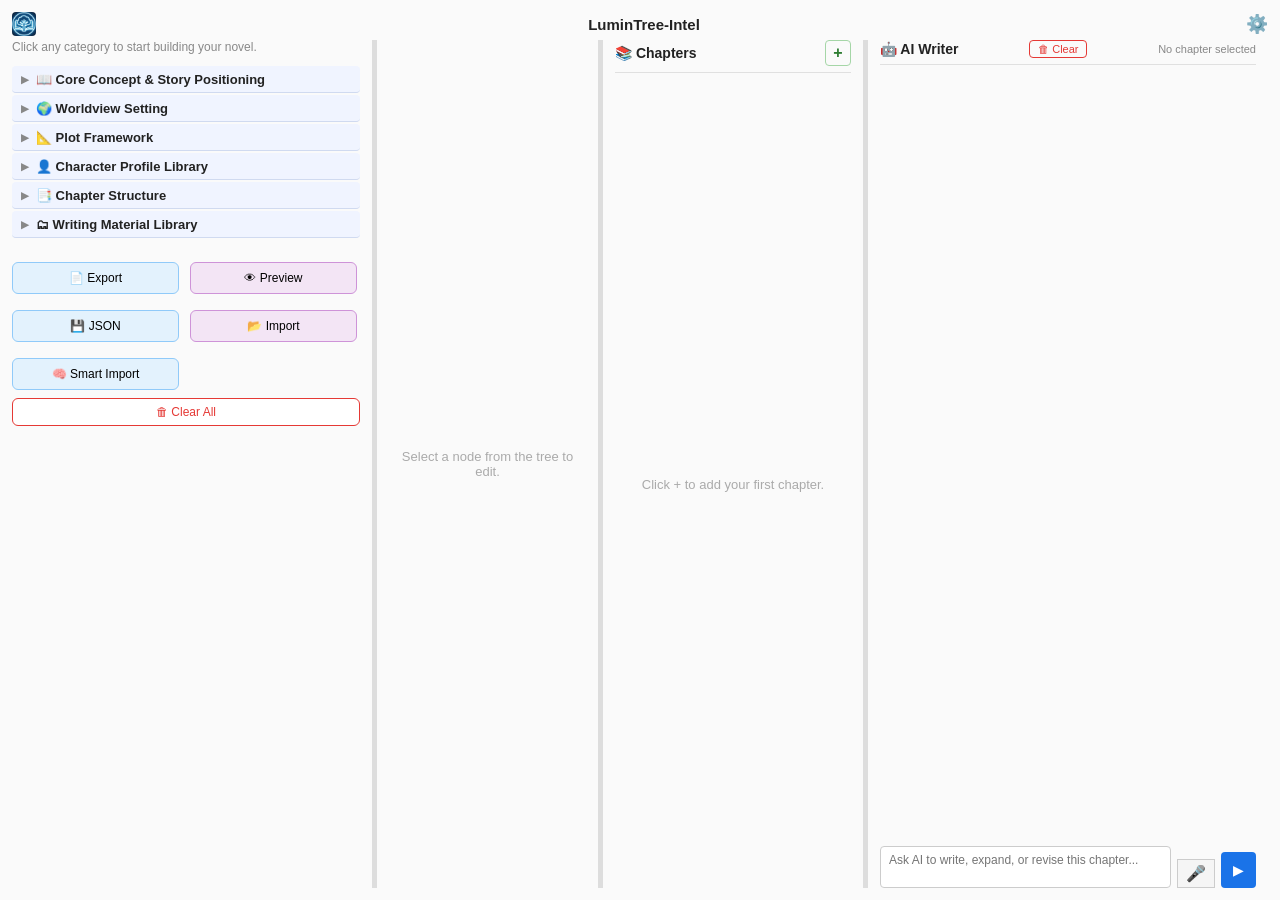
<file: index.html>
<!DOCTYPE html>
<html lang="en">
<head>
  <meta charset="UTF-8">
  <meta name="viewport" content="width=device-width, initial-scale=1.0">
  <title>LuminTree-Intel</title>
  <link rel="icon" href="logo.png">
  <link rel="stylesheet" href="style.css">
  <link rel="stylesheet" href="lib/katex.min.css">
</head>
<body>
  <div class="header">
    <img src="logo.png" alt="LuminTree-Intel" class="header-logo"><h1>LuminTree-Intel</h1>
    <button id="settings-btn" title="Settings">⚙️</button>
  </div>

  <div id="settings" class="settings hidden">
    <label>Preset
      <select id="api-preset">
        <option value="">Custom</option>
        <option value="dashscope">DashScope (Qwen)</option>
        <option value="openai">OpenAI</option>
      </select>
    </label>
    <label>API Endpoint
      <input type="text" id="api-url" placeholder="https://api.openai.com/v1/chat/completions">
    </label>
    <label>API Key
      <input type="password" id="api-key" placeholder="sk-...">
    </label>
    <label>Model
      <input type="text" id="api-model" placeholder="gpt-4o-mini">
    </label>
    <button id="save-settings">Save</button>
    <span id="settings-status"></span>
  </div>

  <!-- Two-panel layout -->
  <div class="main-layout">
    <!-- Left panel: Tree structure -->
    <div class="left-panel">
      <div id="tree-view">
        <p class="hint">Click any category to start building your novel.</p>
        <div id="tree"></div>
        <div class="tree-actions">
          <button id="export-btn" class="export-btn hidden">📄 Export</button>
          <button id="preview-btn" class="preview-btn hidden">👁 Preview</button>
          <button id="json-export-btn" class="export-btn hidden">💾 JSON</button>
          <button id="json-import-btn" class="preview-btn">📂 Import</button>
          <input type="file" id="json-import-file" accept=".json" class="hidden">
          <button id="smart-import-btn" class="export-btn">🧠 Smart Import</button>
          <input type="file" id="smart-import-file" accept=".json,.txt,.md" class="hidden">
          <button id="clear-all-btn" class="clear-all-btn">🗑 Clear All</button>
        </div>
      </div>
    </div>

    <!-- Resize handle -->
    <div class="resize-handle" id="resize-handle"></div>

    <!-- Middle panel: Editor / Content -->
    <div class="middle-panel" id="middle-panel">
      <div id="middle-empty" class="panel-empty">
        <p>Select a node from the tree to edit.</p>
      </div>

      <div id="chat-area" class="hidden">
        <div class="chat-header">
          <span id="chat-breadcrumb"></span>
        </div>
        <div id="chat-snippet" class="snippet"></div>
        <!-- Tab buttons -->
        <div class="middle-tabs">
          <button id="tab-editor" class="middle-tab active">📝 Editor</button>
          <button id="tab-ai" class="middle-tab">🤖 AI Assistant</button>
        </div>
        <!-- Editor sub-panel -->
        <div id="sub-editor" class="sub-panel">
          <div class="editor-section">
            <textarea id="node-editor" placeholder="Write your notes, plot details, character descriptions..."></textarea>
            <button id="editor-save" class="editor-save-btn">💾 Save</button>
            <button id="compile-novel-md" class="editor-save-btn" title="Compile all chapters into one Markdown file">📖 MD</button>
            <button id="compile-novel-pdf" class="editor-save-btn" title="Compile all chapters and print/save as PDF">📄 PDF</button>
          </div>
        </div>
        <!-- AI Assistant sub-panel -->
        <div id="sub-ai" class="sub-panel hidden">
          <div id="node-ai-messages" class="ai-messages"></div>
          <div class="ai-input-row">
            <textarea id="node-ai-input" placeholder="Ask AI to help refine this section..." rows="2"></textarea>
            <button id="node-ai-voice-btn" class="voice-btn" title="Voice input (English) — double-click to switch language">🎤</button>
            <button id="node-ai-send-btn" title="Send">▶</button>
          </div>
        </div>
      </div>

      <div id="preview-area" class="hidden">
        <div class="chat-header">
          <button id="preview-back">← Back</button>
          <span>Preview Export</span>
        </div>
        <div id="preview-content" class="preview-content"></div>
      </div>
    </div>

    <!-- Resize handle: middle ↔ right -->
    <div class="resize-handle" id="resize-handle-2"></div>

    <!-- Right panel: Chapter Organization -->
    <div class="right-panel">
      <div class="chapter-panel-header">
        <h3>📚 Chapters</h3>
        <button id="add-chapter-btn" title="Add chapter">+</button>
      </div>
      <div id="chapter-list"></div>
      <div id="chapter-empty" class="panel-empty">
        <p>Click + to add your first chapter.</p>
      </div>
    </div>

    <!-- Resize handle: right ↔ AI -->
    <div class="resize-handle" id="resize-handle-3"></div>

    <!-- AI Chat panel -->
    <div class="ai-panel">
      <div class="ai-panel-header">
        <h3>🤖 AI Writer</h3>
        <button id="ai-clear-btn" class="ai-clear-btn" title="Clear memory — forget all conversation for this chapter">🗑 Clear</button>
        <span id="ai-chapter-label" class="ai-chapter-label">No chapter selected</span>
      </div>
      <div id="ai-messages" class="ai-messages"></div>
      <div class="ai-input-row">
        <textarea id="ai-input" placeholder="Ask AI to write, expand, or revise this chapter..." rows="2"></textarea>
        <button id="ai-voice-btn" class="voice-btn" title="Voice input (English) — double-click to switch language">🎤</button>
        <button id="ai-send-btn" title="Send">▶</button>
      </div>
    </div>
  </div>

  <script src="lib/katex.min.js"></script>
  <script src="lib/marked.min.js"></script>
  <script src="lib/mermaid.min.js"></script>
  <script src="app.js"></script>
</body>
</html>
</file>
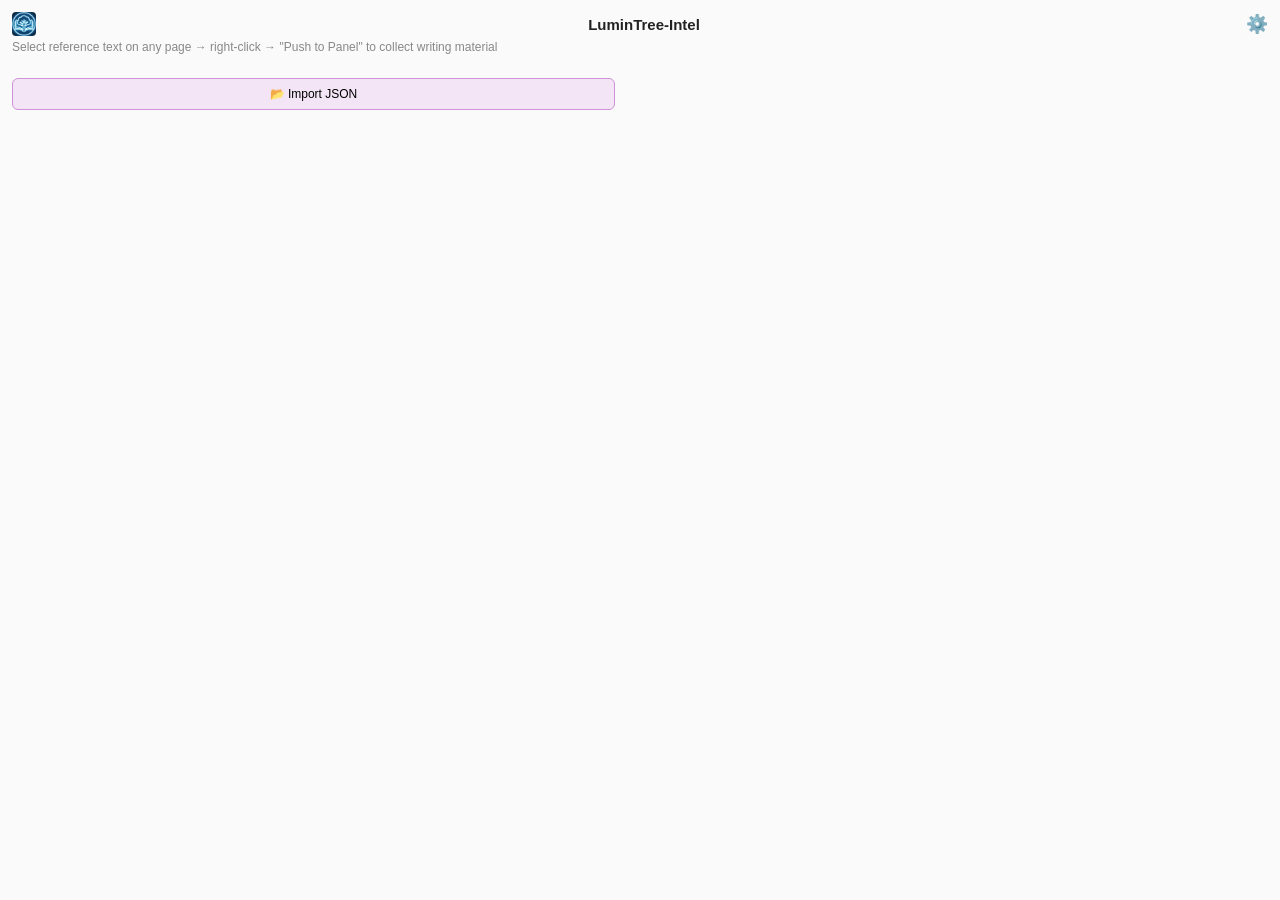
<file: sidebar/sidebar.html>
<!DOCTYPE html>
<html lang="en">
<head>
  <meta charset="UTF-8">
  <title>LuminTree-Intel</title>
  <link rel="stylesheet" href="sidebar.css">
  <link rel="stylesheet" href="lib/katex.min.css">
</head>
<body>
  <div class="header">
    <img src="../logo.png" alt="LuminTree-Intel" class="header-logo"><h1>LuminTree-Intel</h1>
    <button id="settings-btn" title="Settings">⚙️</button>
  </div>

  <div id="settings" class="settings hidden">
    <label>Preset
      <select id="api-preset">
        <option value="">Custom</option>
        <option value="dashscope">DashScope (Qwen)</option>
        <option value="openai">OpenAI</option>
      </select>
    </label>
    <label>API Endpoint
      <input type="text" id="api-url" placeholder="https://api.openai.com/v1/chat/completions">
    </label>
    <label>API Key
      <input type="password" id="api-key" placeholder="sk-...">
    </label>
    <label>Model
      <input type="text" id="api-model" placeholder="gpt-4o-mini">
    </label>
    <button id="save-settings">Save</button>
    <span id="settings-status"></span>
  </div>

  <!-- Tree view -->
  <div id="tree-view">
    <p class="hint">Select reference text on any page → right-click → "Push to Panel" to collect writing material</p>
    <div id="tree"></div>
    <button id="export-btn" class="export-btn hidden">📄 Export</button>
    <button id="preview-btn" class="preview-btn hidden">👁 Preview</button>
    <button id="json-export-btn" class="export-btn hidden">💾 Export JSON</button>
    <button id="json-import-btn" class="preview-btn">📂 Import JSON</button>
    <input type="file" id="json-import-file" accept=".json" class="hidden">
  </div>

  <!-- Chat area -->
  <div id="chat-area" class="hidden">
    <div class="chat-header">
      <button id="chat-back">← Back</button>
      <span id="chat-breadcrumb"></span>
    </div>
    <div id="chat-snippet" class="snippet"></div>
    <div id="chat-messages"></div>
    <div class="chat-input-row">
      <input type="text" id="chat-input" placeholder="Discuss plot, characters, worldbuilding...">
      <button id="voice-btn" class="voice-btn" title="Voice input">🎤</button>
      <button id="chat-send">Send</button>
    </div>
    <button id="branch-btn" class="branch-btn hidden">🌿 Branch selected text as child node</button>
  </div>

  <!-- Preview panel -->
  <div id="preview-area" class="hidden">
    <div class="chat-header">
      <button id="preview-back">← Back</button>
      <span>Preview Export</span>
    </div>
    <div id="preview-content" class="preview-content"></div>
  </div>

  <script src="lib/katex.min.js"></script>
  <script src="lib/marked.min.js"></script>
  <script src="lib/mermaid.min.js"></script>

  <script src="sidebar.js"></script>
</body>
</html>
</file>
<file: style.css>
/* === LuminTree-Intel — Novel Creation Studio Styles === */

* { box-sizing: border-box; margin: 0; padding: 0; }

body {
  font-family: -apple-system, BlinkMacSystemFont, "Segoe UI", Roboto, sans-serif;
  padding: 12px;
  background: #fafafa;
  color: #222;
  font-size: 13px;
  height: 100vh;
  display: flex;
  flex-direction: column;
}

.hidden { display: none !important; }

/* Header */
.header { display: flex; justify-content: space-between; align-items: center; margin-bottom: 4px; flex-shrink: 0; }
.header h1 { font-size: 15px; }
.header-logo { width: 24px; height: 24px; margin-right: 6px; border-radius: 4px; }
.header button { background: none; border: none; font-size: 18px; cursor: pointer; }

.hint { font-size: 12px; color: #888; margin-bottom: 12px; }

/* Two-panel layout */
.main-layout { display: flex; flex: 1; gap: 0; min-height: 0; overflow: hidden; }
.left-panel {
  width: 360px; min-width: 220px; max-width: 600px;
  overflow-y: auto; padding-right: 12px; flex-shrink: 0;
}
.resize-handle {
  width: 5px; cursor: col-resize; background: #ddd; flex-shrink: 0;
  transition: background 0.15s;
}
.resize-handle:hover, .resize-handle.dragging { background: #1a73e8; }
.middle-panel { flex: 1; overflow-y: auto; display: flex; flex-direction: column; padding: 0 12px; }
.right-panel {
  width: 260px; min-width: 200px; max-width: 400px;
  overflow-y: auto; padding: 0 12px; flex-shrink: 0;
  display: flex; flex-direction: column;
}
.panel-empty { flex: 1; display: flex; align-items: center; justify-content: center; color: #aaa; font-size: 13px; text-align: center; }

/* AI Chat panel */
.ai-panel {
  width: 400px; min-width: 260px; max-width: 600px;
  padding: 0 12px; flex-shrink: 0;
  display: flex; flex-direction: column; overflow: hidden;
}
.ai-panel-header {
  display: flex; align-items: center; justify-content: space-between;
  margin-bottom: 8px; padding-bottom: 6px; border-bottom: 1px solid #e0e0e0;
}
.ai-panel-header h3 { font-size: 14px; font-weight: 600; margin: 0; }
.ai-chapter-label { font-size: 11px; color: #888; overflow: hidden; text-overflow: ellipsis; white-space: nowrap; max-width: 160px; }
.ai-clear-btn {
  background: none; border: 1px solid #e53935; color: #e53935; font-size: 11px;
  padding: 2px 8px; border-radius: 4px; cursor: pointer; flex-shrink: 0;
}
.ai-clear-btn:hover { background: #ffebee; }
.ai-messages {
  flex: 1; overflow-y: auto; margin-bottom: 8px;
  display: flex; flex-direction: column; gap: 6px;
}
.ai-msg { padding: 8px 10px; border-radius: 6px; font-size: 13px; line-height: 1.6; word-break: break-word; }
.ai-msg-user { background: #e3f2fd; align-self: flex-end; max-width: 90%; }
.ai-msg-assistant { background: #fff; border: 1px solid #ddd; }
.ai-msg-assistant p { margin-bottom: 6px; }
.ai-msg-assistant pre { background: #f0f0f0; padding: 8px; border-radius: 4px; overflow-x: auto; margin: 6px 0; }
.ai-msg-assistant code { background: #f0f0f0; padding: 1px 4px; border-radius: 3px; font-size: 12px; }
.ai-use-btn {
  display: block; margin-top: 8px; padding: 4px 12px; background: #e8f5e9; border: 1px solid #a5d6a7;
  border-radius: 4px; font-size: 11px; cursor: pointer; color: #2e7d32;
}
.ai-use-btn:hover { background: #c8e6c9; }
.ai-use-btn:disabled { opacity: 0.6; cursor: default; background: #e8f5e9; }
.ai-msg-thinking { background: #fff; border: 1px solid #ddd; color: #888; font-size: 13px; }
.ai-input-row { display: flex; gap: 6px; align-items: flex-end; }
.ai-input-row textarea {
  flex: 1; padding: 6px 8px; border: 1px solid #ccc; border-radius: 4px;
  font-size: 12px; font-family: inherit; resize: none;
}
.ai-input-row textarea:focus { outline: none; border-color: #1a73e8; }
#ai-send-btn {
  background: #1a73e8; color: #fff; border: none; border-radius: 4px;
  padding: 6px 12px; font-size: 14px; cursor: pointer; flex-shrink: 0; height: 36px;
}
#ai-send-btn:hover { background: #1558b0; }
#ai-send-btn:disabled { background: #ccc; cursor: not-allowed; }

/* Chapter panel */
.chapter-panel-header {
  display: flex; align-items: center; justify-content: space-between;
  margin-bottom: 8px; padding-bottom: 6px; border-bottom: 1px solid #e0e0e0;
}
.chapter-panel-header h3 { font-size: 14px; font-weight: 600; margin: 0; }
#add-chapter-btn {
  background: none; border: 1px solid #a5d6a7; color: #2e7d32; font-size: 16px;
  width: 26px; height: 26px; border-radius: 4px; cursor: pointer; font-weight: bold;
  display: flex; align-items: center; justify-content: center;
}
#add-chapter-btn:hover { background: #e8f5e9; }

.chapter-item {
  display: flex; align-items: center; gap: 6px; padding: 6px 8px;
  border-radius: 4px; cursor: pointer; font-size: 13px; margin-bottom: 2px;
}
.chapter-item:hover { background: #eee; }
.chapter-item.active { background: #e8f0fe; border-left: 3px solid #1a73e8; }
.chapter-number { font-weight: 600; color: #1a73e8; flex-shrink: 0; min-width: 28px; }
.chapter-title { flex: 1; overflow: hidden; text-overflow: ellipsis; white-space: nowrap; }
.chapter-del {
  background: none; border: none; color: #bbb; font-size: 12px; cursor: pointer;
  padding: 0 2px; visibility: hidden;
}
.chapter-item:hover .chapter-del { visibility: visible; }
.chapter-del:hover { color: #e53935; }
.chapter-edit {
  background: none; border: none; color: #bbb; font-size: 12px; cursor: pointer;
  padding: 0 2px; visibility: hidden;
}
.chapter-item:hover .chapter-edit { visibility: visible; }
.chapter-edit:hover { color: #1a73e8; }
.tree-actions { display: flex; flex-wrap: wrap; gap: 4px; margin-top: 12px; }
.clear-all-btn {
  display: inline-block; width: 100%; margin-top: 4px; padding: 6px;
  background: #fff; border: 1px solid #e53935; border-radius: 6px;
  font-size: 12px; cursor: pointer; text-align: center; color: #e53935;
}
.clear-all-btn:hover { background: #ffebee; }

/* Settings */
.settings { background: #fff; border: 1px solid #ddd; border-radius: 6px; padding: 10px; margin-bottom: 12px; }
.settings label { display: block; font-size: 12px; color: #555; margin-bottom: 6px; }
.settings select, .settings input {
  width: 100%; padding: 6px 8px; border: 1px solid #ccc; border-radius: 4px; font-size: 12px; margin-top: 2px;
}
.settings > button { margin-top: 6px; background: #1a73e8; color: #fff; border: none; border-radius: 4px; padding: 6px 14px; font-size: 12px; cursor: pointer; }
#settings-status { margin-left: 8px; font-size: 12px; color: #2e7d32; }

/* Tree */
.tree-node { margin-bottom: 2px; }
.tree-row {
  display: flex; align-items: center; gap: 4px; padding: 5px 6px;
  border-radius: 4px; cursor: default;
}
.tree-row:hover { background: #eee; }
.tree-toggle { font-size: 10px; width: 14px; text-align: center; cursor: pointer; flex-shrink: 0; color: #888; }
.tree-label {
  flex: 1; font-size: 13px; cursor: pointer; overflow: hidden;
  text-overflow: ellipsis; white-space: nowrap;
}
.tree-label:hover { color: #1a73e8; }
.tree-time { font-size: 10px; color: #aaa; flex-shrink: 0; margin-left: 4px; }
.tree-del {
  background: none; border: none; color: #bbb; font-size: 12px; cursor: pointer;
  padding: 0 2px; visibility: hidden;
}
.tree-pin {
  background: none; border: none; font-size: 12px; cursor: pointer;
  padding: 0 2px; visibility: hidden; flex-shrink: 0;
}
.tree-export {
  background: none; border: none; font-size: 12px; cursor: pointer;
  padding: 0 2px; visibility: hidden; flex-shrink: 0;
}
.tree-row:hover .tree-del, .tree-row:hover .tree-pin, .tree-row:hover .tree-export { visibility: visible; }
.tree-row.pinned .tree-pin { visibility: visible; }
.tree-row.pinned { background: #fff8e1; }
.tree-del:hover { color: #e53935; }
.tree-add {
  background: none; border: 1px solid #a5d6a7; color: #2e7d32; font-size: 12px; cursor: pointer;
  padding: 0 4px; visibility: hidden; flex-shrink: 0; border-radius: 3px; font-weight: bold;
}
.tree-row:hover .tree-add { visibility: visible; }
.tree-add:hover { background: #e8f5e9; }

/* Fixed category root nodes — visually distinct */
.tree-row.category-root { background: #f0f4ff; font-weight: 600; border-bottom: 1px solid #d0daf0; }
.tree-row.category-root:hover { background: #e4ecff; }

/* Drag-and-drop */
.tree-row.dragging { opacity: 0.4; }
.tree-row.drag-over { outline: 2px dashed #1a73e8; outline-offset: -2px; background: #e8f0fe; }

/* Pin indicator bar */
.pin-indicator {
  background: #fff8e1; border: 1px solid #ffe082; border-radius: 6px;
  padding: 6px 10px; margin-bottom: 8px; font-size: 12px;
  display: flex; align-items: center; gap: 6px;
}
.pin-indicator b { font-weight: 600; }
#unpin-btn {
  margin-left: auto; background: none; border: 1px solid #ccc; border-radius: 4px;
  padding: 2px 6px; font-size: 11px; cursor: pointer;
}
.tree-children { margin-left: 4px; border-left: 1px solid #ddd; }

/* Chat / Editor */
#chat-area { flex: 1; display: flex; flex-direction: column; }
.chat-header { display: flex; align-items: center; gap: 8px; margin-bottom: 8px; }

/* Editor */
.editor-section { flex: 1; display: flex; flex-direction: column; gap: 8px; }

/* Middle panel tabs */
.middle-tabs { display: flex; gap: 4px; margin-bottom: 8px; }
.middle-tab {
  flex: 1; padding: 6px 12px; border: 1px solid #ddd; border-radius: 4px;
  background: #f5f5f5; font-size: 12px; cursor: pointer; text-align: center;
}
.middle-tab.active { background: #1a73e8; color: #fff; border-color: #1a73e8; }
.middle-tab:hover:not(.active) { background: #e8f0fe; }
.sub-panel { flex: 1; display: flex; flex-direction: column; overflow: hidden; }
#node-editor {
  flex: 1; width: 100%; resize: none; padding: 10px; border: 1px solid #ddd; border-radius: 6px;
  font-family: inherit; font-size: 13px; line-height: 1.6; box-sizing: border-box;
}
#node-editor:focus { outline: none; border-color: #1a73e8; }
.editor-save-btn {
  align-self: flex-end; background: #1a73e8; color: #fff; border: none; border-radius: 4px;
  padding: 6px 16px; font-size: 12px; cursor: pointer;
}
.editor-save-btn:hover { background: #1558b0; }
.chat-header button { background: none; border: 1px solid #ccc; border-radius: 4px; padding: 4px 8px; font-size: 12px; cursor: pointer; }
#chat-breadcrumb { font-size: 11px; color: #888; overflow: hidden; text-overflow: ellipsis; white-space: nowrap; }

.snippet {
  background: #e8f0fe; border-radius: 6px; padding: 8px 10px; margin-bottom: 10px;
  font-size: 12px; line-height: 1.5; word-break: break-word; max-height: 120px; overflow-y: auto;
}

#chat-messages { flex: 1; overflow-y: auto; margin-bottom: 10px; }
.msg { padding: 8px 10px; border-radius: 6px; margin-bottom: 6px; line-height: 1.5; word-break: break-word; white-space: pre-wrap; }
.msg-user { background: #e3f2fd; }
.msg-thinking { background: #fff; border: 1px solid #ddd; color: #888; font-size: 13px; }
.thinking-dots::after { content: ""; animation: dots 1.5s steps(3) infinite; }
@keyframes dots { 0% { content: "."; } 33% { content: ".."; } 66% { content: "..."; } }
.msg-time { display: block; font-size: 10px; color: #aaa; margin-top: 4px; text-align: right; }
.msg-assistant { background: #fff; border: 1px solid #ddd; }
.msg-assistant p { margin-bottom: 6px; }
.msg-assistant ul, .msg-assistant ol { margin: 4px 0 6px 18px; }
.msg-assistant code { background: #f0f0f0; padding: 1px 4px; border-radius: 3px; font-size: 12px; }
.msg-assistant pre { background: #f0f0f0; padding: 8px; border-radius: 4px; overflow-x: auto; margin: 6px 0; }
.msg-assistant strong { font-weight: 600; }
.msg-assistant .katex-display { margin: 8px 0; overflow-x: auto; }
.msg-assistant .katex { font-size: 1em; }

.chat-input-row { display: flex; gap: 6px; }
.chat-input-row input { flex: 1; padding: 6px 8px; border: 1px solid #ccc; border-radius: 4px; font-size: 12px; }
.chat-input-row button { background: #1a73e8; color: #fff; border: none; border-radius: 4px; padding: 6px 12px; font-size: 12px; cursor: pointer; }
.voice-btn { background: #f5f5f5 !important; color: #222 !important; border: 1px solid #ccc !important; font-size: 16px !important; padding: 4px 8px !important; }
.voice-btn.recording { background: #ffcdd2 !important; border-color: #e53935 !important; animation: pulse 1s infinite; }
@keyframes pulse { 0%, 100% { opacity: 1; } 50% { opacity: 0.5; } }

/* Branch button */
.branch-btn {
  display: block; width: 100%; margin-top: 8px; padding: 8px;
  background: #e8f5e9; border: 1px solid #a5d6a7; border-radius: 6px;
  font-size: 12px; cursor: pointer; text-align: center;
}
.branch-btn:hover { background: #c8e6c9; }

/* Export & Preview buttons */
.export-btn, .preview-btn {
  display: inline-block; width: 48%; margin-top: 12px; padding: 8px;
  border-radius: 6px; font-size: 12px; cursor: pointer; text-align: center;
}
.export-btn { background: #e3f2fd; border: 1px solid #90caf9; margin-right: 2%; }
.export-btn:hover { background: #bbdefb; }
.preview-btn { background: #f3e5f5; border: 1px solid #ce93d8; }
.preview-btn:hover { background: #e1bee7; }

/* Preview content */
.preview-content {
  background: #fff;
  border: 1px solid #ddd;
  border-radius: 6px;
  padding: 12px;
  overflow: auto;
  max-height: calc(100vh - 80px);
  font-size: 13px;
  line-height: 1.6;
}
.preview-content h1 { font-size: 16px; margin-bottom: 8px; }
.preview-content h2 { font-size: 14px; margin: 12px 0 6px; }
.preview-content h3 { font-size: 13px; margin: 10px 0 4px; }
.preview-content blockquote { border-left: 3px solid #ddd; padding-left: 10px; color: #555; margin: 6px 0; }
.preview-content hr { border: none; border-top: 1px solid #ddd; margin: 12px 0; }
.preview-content strong { font-weight: 600; }
.preview-content .katex-display { margin: 8px 0; overflow-x: auto; }
.mermaid-chart { margin: 12px 0; overflow-x: auto; }
.mermaid-chart svg { max-width: 100%; height: auto; }

/* Source URL */
.tree-source { cursor: pointer; font-size: 12px; margin-left: 4px; text-decoration: none; opacity: 0.6; }
.tree-source:hover { opacity: 1; }
.snippet-source { font-size: 11px; color: #1a73e8; text-decoration: none; word-break: break-all; }
.snippet-source:hover { text-decoration: underline; }
</file>
<file: sidebar/sidebar.css>
/* === LuminTree-Intel — Novel Creation Studio Sidebar Styles === */

* { box-sizing: border-box; margin: 0; padding: 0; }

body {
  font-family: -apple-system, BlinkMacSystemFont, "Segoe UI", Roboto, sans-serif;
  padding: 12px;
  background: #fafafa;
  color: #222;
  font-size: 13px;
}

.hidden { display: none !important; }

/* Header */
.header { display: flex; justify-content: space-between; align-items: center; margin-bottom: 4px; }
.header h1 { font-size: 15px; }
.header-logo { width: 24px; height: 24px; margin-right: 6px; border-radius: 4px; }
.header button { background: none; border: none; font-size: 18px; cursor: pointer; }

.hint { font-size: 12px; color: #888; margin-bottom: 12px; }

/* Settings */
.settings { background: #fff; border: 1px solid #ddd; border-radius: 6px; padding: 10px; margin-bottom: 12px; }
.settings label { display: block; font-size: 12px; color: #555; margin-bottom: 6px; }
.settings select, .settings input {
  width: 100%; padding: 6px 8px; border: 1px solid #ccc; border-radius: 4px; font-size: 12px; margin-top: 2px;
}
.settings > button { margin-top: 6px; background: #1a73e8; color: #fff; border: none; border-radius: 4px; padding: 6px 14px; font-size: 12px; cursor: pointer; }
#settings-status { margin-left: 8px; font-size: 12px; color: #2e7d32; }

/* Tree */
.tree-node { margin-bottom: 2px; }
.tree-row {
  display: flex; align-items: center; gap: 4px; padding: 5px 6px;
  border-radius: 4px; cursor: default;
}
.tree-row:hover { background: #eee; }
.tree-toggle { font-size: 10px; width: 14px; text-align: center; cursor: pointer; flex-shrink: 0; color: #888; }
.tree-label {
  flex: 1; font-size: 13px; cursor: pointer; overflow: hidden;
  text-overflow: ellipsis; white-space: nowrap;
}
.tree-label:hover { color: #1a73e8; }
.tree-time { font-size: 10px; color: #aaa; flex-shrink: 0; margin-left: 4px; }
.tree-del {
  background: none; border: none; color: #bbb; font-size: 12px; cursor: pointer;
  padding: 0 2px; visibility: hidden;
}
.tree-pin {
  background: none; border: none; font-size: 12px; cursor: pointer;
  padding: 0 2px; visibility: hidden; flex-shrink: 0;
}
.tree-export {
  background: none; border: none; font-size: 12px; cursor: pointer;
  padding: 0 2px; visibility: hidden; flex-shrink: 0;
}
.tree-row:hover .tree-del, .tree-row:hover .tree-pin, .tree-row:hover .tree-export { visibility: visible; }
.tree-row.pinned .tree-pin { visibility: visible; }
.tree-row.pinned { background: #fff8e1; }
.tree-row.last-read { border-left: 3px solid #1a73e8; background: #e8f0fe; }
.tree-row.prev-read { border-left: 3px solid #90caf9; background: #f5f9ff; }
.tree-del:hover { color: #e53935; }

/* Fixed category root nodes — visually distinct */
.tree-row.category-root { background: #f0f4ff; font-weight: 600; border-bottom: 1px solid #d0daf0; }
.tree-row.category-root:hover { background: #e4ecff; }

/* Pin indicator bar */
.pin-indicator {
  background: #fff8e1; border: 1px solid #ffe082; border-radius: 6px;
  padding: 6px 10px; margin-bottom: 8px; font-size: 12px;
  display: flex; align-items: center; gap: 6px;
}
.pin-indicator b { font-weight: 600; }
#unpin-btn {
  margin-left: auto; background: none; border: 1px solid #ccc; border-radius: 4px;
  padding: 2px 6px; font-size: 11px; cursor: pointer;
}
.tree-children { margin-left: 4px; border-left: 1px solid #ddd; }

/* Chat */
.chat-header { display: flex; align-items: center; gap: 8px; margin-bottom: 8px; }
.chat-header button { background: none; border: 1px solid #ccc; border-radius: 4px; padding: 4px 8px; font-size: 12px; cursor: pointer; }
#chat-breadcrumb { font-size: 11px; color: #888; overflow: hidden; text-overflow: ellipsis; white-space: nowrap; }

.snippet {
  background: #e8f0fe; border-radius: 6px; padding: 8px 10px; margin-bottom: 10px;
  font-size: 12px; line-height: 1.5; word-break: break-word; max-height: 120px; overflow-y: auto;
}

#chat-messages { max-height: 400px; overflow-y: auto; margin-bottom: 10px; }
.msg { padding: 8px 10px; border-radius: 6px; margin-bottom: 6px; line-height: 1.5; word-break: break-word; white-space: pre-wrap; }
.msg-user { background: #e3f2fd; }
.msg-thinking { background: #fff; border: 1px solid #ddd; color: #888; font-size: 13px; }
.thinking-dots::after { content: ""; animation: dots 1.5s steps(3) infinite; }
@keyframes dots { 0% { content: "."; } 33% { content: ".."; } 66% { content: "..."; } }
.msg-time { display: block; font-size: 10px; color: #aaa; margin-top: 4px; text-align: right; }
.msg-assistant { background: #fff; border: 1px solid #ddd; }
.msg-assistant p { margin-bottom: 6px; }
.msg-assistant ul, .msg-assistant ol { margin: 4px 0 6px 18px; }
.msg-assistant code { background: #f0f0f0; padding: 1px 4px; border-radius: 3px; font-size: 12px; }
.msg-assistant pre { background: #f0f0f0; padding: 8px; border-radius: 4px; overflow-x: auto; margin: 6px 0; }
.msg-assistant strong { font-weight: 600; }
.msg-assistant .katex-display { margin: 8px 0; overflow-x: auto; }
.msg-assistant .katex { font-size: 1em; }

.chat-input-row { display: flex; gap: 6px; }
.chat-input-row input { flex: 1; padding: 6px 8px; border: 1px solid #ccc; border-radius: 4px; font-size: 12px; }
.chat-input-row button { background: #1a73e8; color: #fff; border: none; border-radius: 4px; padding: 6px 12px; font-size: 12px; cursor: pointer; }
.voice-btn { background: #f5f5f5 !important; color: #222 !important; border: 1px solid #ccc !important; font-size: 16px !important; padding: 4px 8px !important; }
.voice-btn.recording { background: #ffcdd2 !important; border-color: #e53935 !important; animation: pulse 1s infinite; }
@keyframes pulse { 0%, 100% { opacity: 1; } 50% { opacity: 0.5; } }

/* Branch button */
.branch-btn {
  display: block; width: 100%; margin-top: 8px; padding: 8px;
  background: #e8f5e9; border: 1px solid #a5d6a7; border-radius: 6px;
  font-size: 12px; cursor: pointer; text-align: center;
}
.branch-btn:hover { background: #c8e6c9; }

/* Export & Preview buttons */
.export-btn, .preview-btn {
  display: inline-block; width: 48%; margin-top: 12px; padding: 8px;
  border-radius: 6px; font-size: 12px; cursor: pointer; text-align: center;
}
.export-btn { background: #e3f2fd; border: 1px solid #90caf9; margin-right: 2%; }
.export-btn:hover { background: #bbdefb; }
.preview-btn { background: #f3e5f5; border: 1px solid #ce93d8; }
.preview-btn:hover { background: #e1bee7; }

/* Preview content */
.preview-content {
  background: #fff;
  border: 1px solid #ddd;
  border-radius: 6px;
  padding: 12px;
  overflow: auto;
  max-height: calc(100vh - 80px);
  font-size: 13px;
  line-height: 1.6;
}
.preview-content h1 { font-size: 16px; margin-bottom: 8px; }
.preview-content h2 { font-size: 14px; margin: 12px 0 6px; }
.preview-content h3 { font-size: 13px; margin: 10px 0 4px; }
.preview-content blockquote { border-left: 3px solid #ddd; padding-left: 10px; color: #555; margin: 6px 0; }
.preview-content hr { border: none; border-top: 1px solid #ddd; margin: 12px 0; }
.preview-content strong { font-weight: 600; }
.preview-content .katex-display { margin: 8px 0; overflow-x: auto; }
.mermaid-chart { margin: 12px 0; overflow-x: auto; }
.mermaid-chart svg { max-width: 100%; height: auto; }

/* Source URL */
.tree-source { cursor: pointer; font-size: 12px; margin-left: 4px; text-decoration: none; opacity: 0.6; }
.tree-source:hover { opacity: 1; }
.snippet-source { font-size: 11px; color: #1a73e8; text-decoration: none; word-break: break-all; }
.snippet-source:hover { text-decoration: underline; }
</file>
